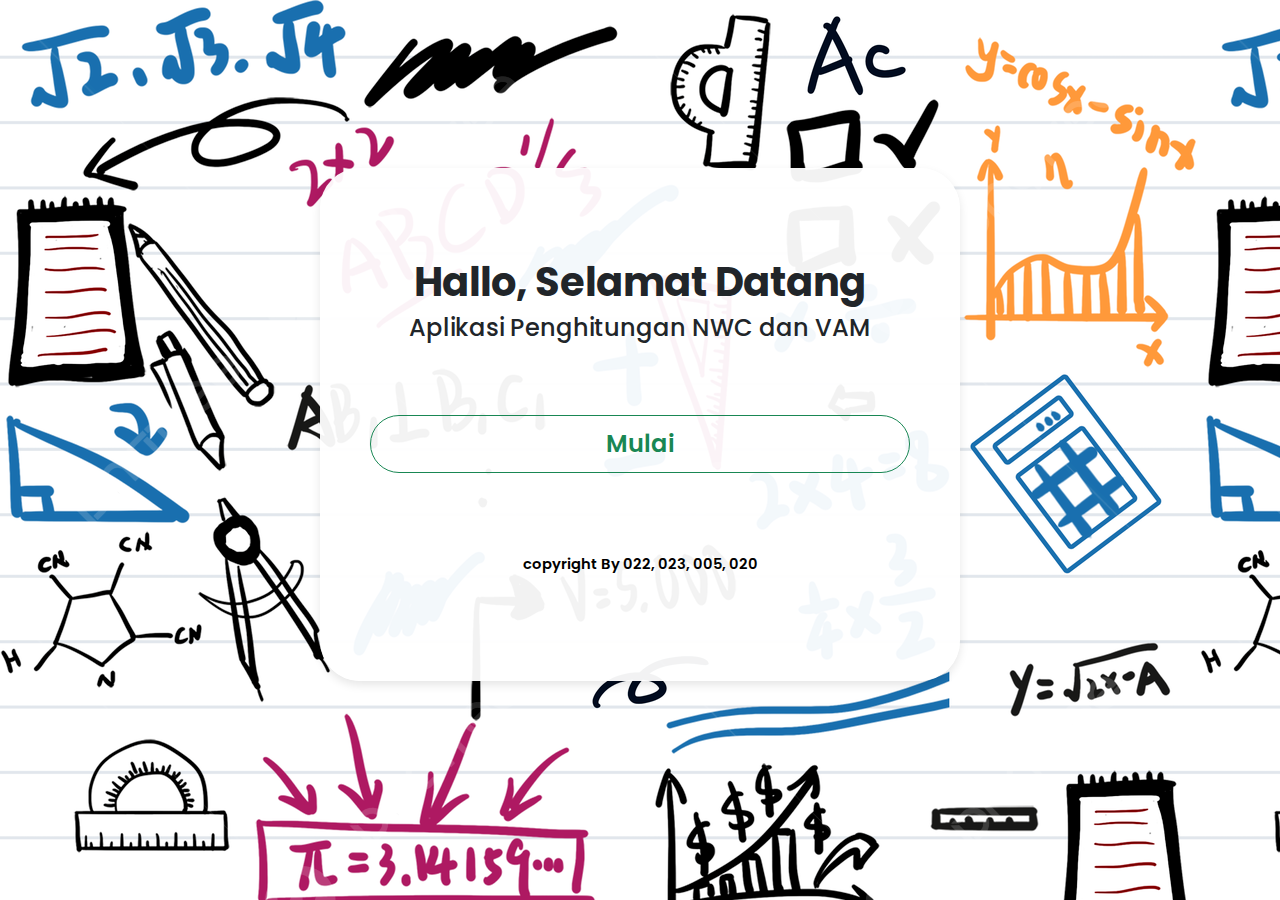
<file: templates/index.html>
<!DOCTYPE html>
<html lang="id">
<head>
    <meta charset="UTF-8">
    <meta name="viewport" content="width=device-width, initial-scale=1.0">
    <title>NWC VAM Web</title>
    <link href="https://cdn.jsdelivr.net/npm/bootstrap@5.3.0-alpha1/dist/css/bootstrap.min.css" rel="stylesheet">
    <link rel="stylesheet" href="../static/styles.css">
   
</head>
<body class="gambarlogin">
<div class="container center-container">
    <div class="container content-box text-center mt-2">
        <h1 class="hallo mb-2">Hallo, Selamat Datang</h1>
        <h2 class="aplikasiindex mb-4">Aplikasi Penghitungan NWC dan VAM</h2>
        <a href="/input" class="mulai btn btn-outline-success w-100">Mulai</a>
        <p class="copyright">copyright By 022, 023, 005, 020</p>
    </div>
</div>

    <script src="https://cdn.jsdelivr.net/npm/@popperjs/core@2.11.6/dist/umd/popper.min.js"></script>
    <script src="https://cdn.jsdelivr.net/npm/bootstrap@5.3.0-alpha1/dist/js/bootstrap.min.js"></script>
</body>
</html>
</file>
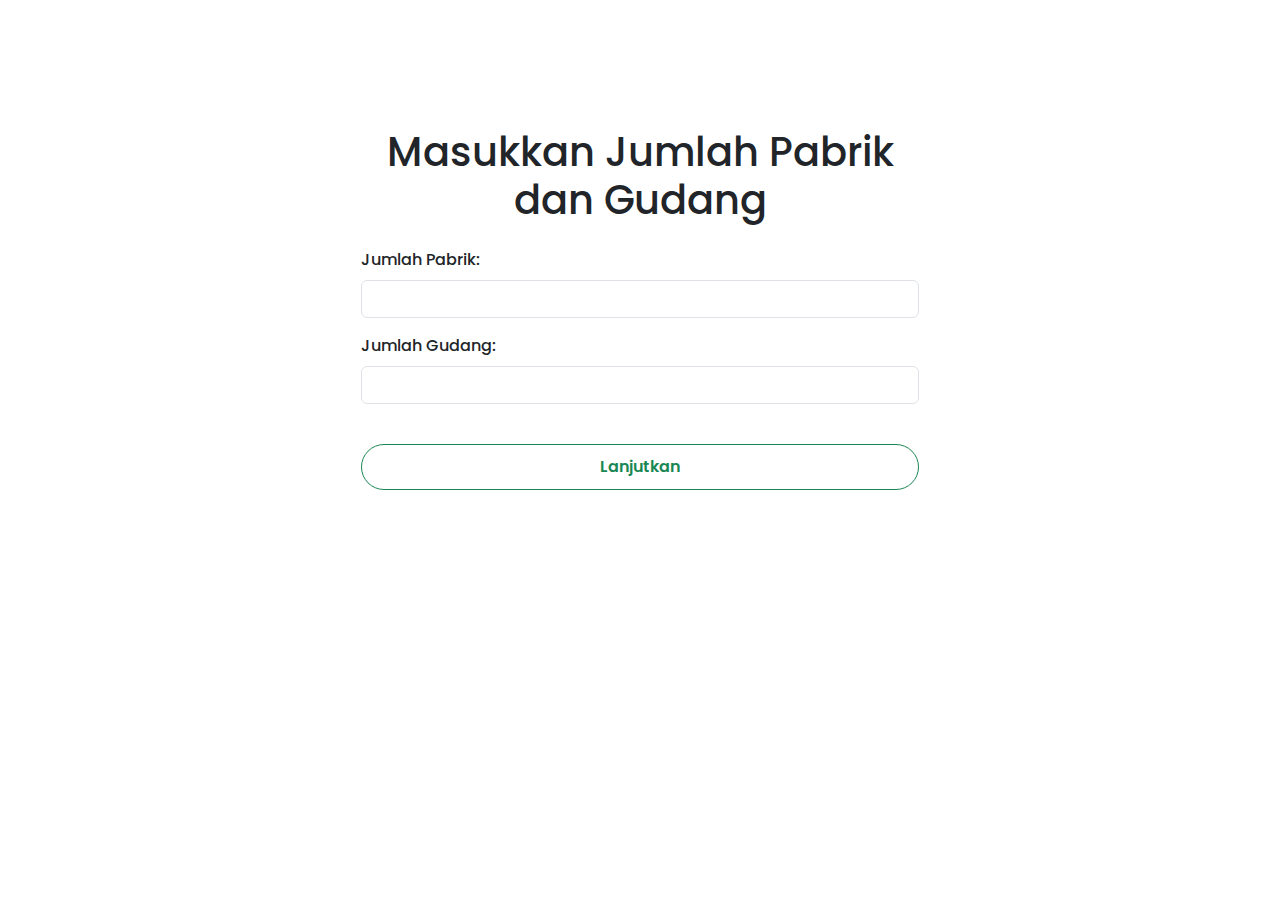
<file: templates/input.html>
<!DOCTYPE html>
<html lang="id">
<head>
    <meta charset="UTF-8">
    <meta name="viewport" content="width=device-width, initial-scale=1.0">
    <title>Input Data</title>
    <link rel="stylesheet" href="../static/styles.css">
    <link href="https://cdn.jsdelivr.net/npm/bootstrap@5.3.0-alpha1/dist/css/bootstrap.min.css" rel="stylesheet">
</head>
<body>
    <div class="container d-flex justify-content-center align-items-start vh-100">
        <div class="w-50">
            <h1 class="mb-4 text-center">Masukkan Jumlah Pabrik dan Gudang</h1>
            <form method="POST">
                <div class="label mb-3">
                    <label for="jumlah_pabrik" class="form-label">Jumlah Pabrik:</label>
                    <input type="number" class="form-control" id="jumlah_pabrik" name="jumlah_pabrik" required>
                </div>
                <div class="label mb-3">
                    <label for="jumlah_gudang" class="form-label">Jumlah Gudang:</label>
                    <input type="number" class="form-control" id="jumlah_gudang" name="jumlah_gudang" required>
                </div>
                <button type="submit" class="btn btn-outline-success w-100 mt-4">Lanjutkan</button>
            </form>
        </div>
    </div>

    <!-- Bootstrap JS and dependencies (optional) -->
    <script src="https://cdn.jsdelivr.net/npm/@popperjs/core@2.11.6/dist/umd/popper.min.js"></script>
    <script src="https://cdn.jsdelivr.net/npm/bootstrap@5.3.0-alpha1/dist/js/bootstrap.min.js"></script>
</body>
</html>
</file>
<file: static/styles.css>
@import url('https://fonts.googleapis.com/css2?family=Poppins:ital,wght@0,100;0,200;0,300;0,400;0,500;0,600;0,700;0,800;0,900;1,100;1,200;1,300;1,400;1,500;1,600;1,700;1,800;1,900&display=swap');

h1 {
    font-family: "Poppins", serif;
  font-weight: 700;
  font-style: normal;
}

h2 {
    font-family: "Poppins", serif;
  font-weight: 500;
  font-style: normal;
  font-size: 18pt;
}

.gambarlogin{
    background-image: url(image/login.jpg);
}

.center-container {
    display: flex;
    justify-content: center;
    align-items: center;
    height: 100%;
    margin-top: 10pc;
}

.content-box {
    background-color: rgba(255, 255, 255, 0.95);
    padding: 90px 50px;
    border-radius: 40px;
    box-shadow: 0 4px 10px rgba(0, 0, 0, 0.1);
    text-align: center;
    width: 40pc;
    max-width: 100%;
}

.mulai {
    font-size: 1.5rem;  
    padding: 10px 70px; 
    border-radius: 50px;
    margin-top: 3pc;
    font-family: "Poppins", serif;
  font-weight: 500;
}

.copyright {
    text-align: center;
    margin-top: 5pc;
    font-family: "Poppins", serif;
  font-weight: 600;
  font-style: normal;
  font-size: 11pt;
  color: rgb(0, 0, 0);
}

.align-items-start{
    padding-top: 8pc ;
}

.form-label {
    font-family: "Poppins", serif !important;
    font-weight: 500 !important;
}

.btn-outline-success {
    border-radius: 50px !important;
    font-family: "Poppins", serif !important;
    font-weight: 600 !important;
    padding: 10px 10px !important;
}
</file>
